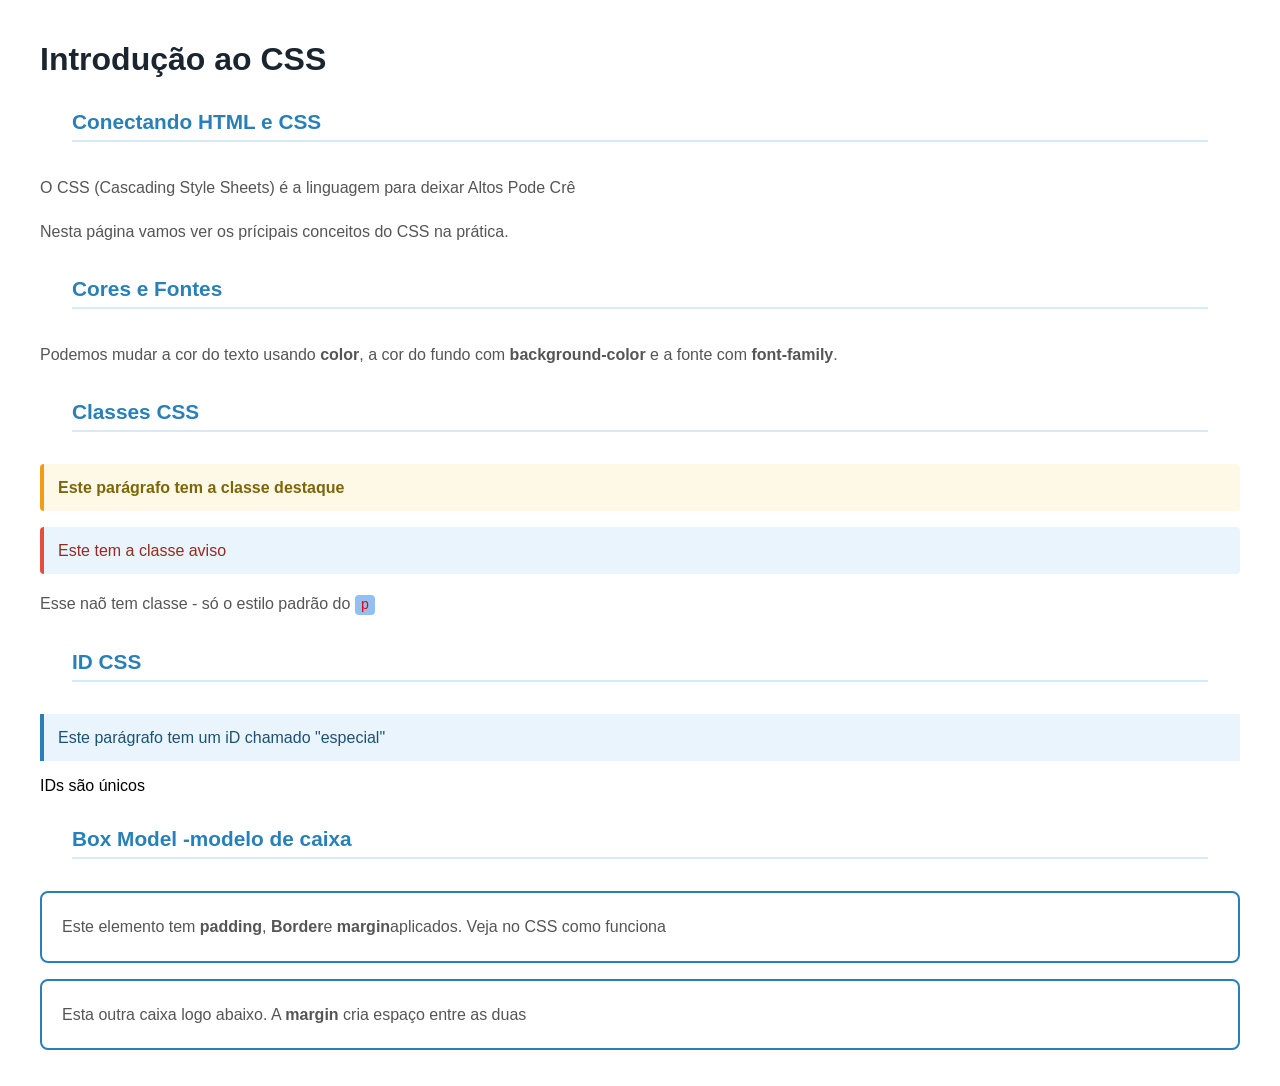
<file: proxima.html>
<!DOCTYPE html>
<html lang="en">
<head>
    <meta charset="UTF-8">
    <meta name="viewport" content="width=device-width, initial-scale=1.0">
    <link rel ="stylesheet" href= "outroStyle.css">
    <title>Outra Pa´gina</title>
</head>
<body>
    <h1>Introdução ao CSS</h1>
    <h2>Conectando HTML e CSS</h2>
    <p>O CSS (Cascading Style Sheets) é a linguagem para deixar Altos Pode Crê</p>
    <p>Nesta página vamos ver os prícipais conceitos do CSS na prática.</p>

    <h2>Cores e Fontes</h2>
    <p>Podemos mudar a cor do texto usando <strong>color</strong>,
    a cor do fundo com <strong>background-color</strong> e a fonte com <strong>font-family</strong>.

    <h2>Classes CSS</h2>
    <p class="destaque">Este parágrafo tem a classe destaque</p>
    <p class= "aviso">Este tem a classe aviso</p>
    <p>Esse naõ tem classe - só o estilo padrão do <code>p</code></p>

    <h2>ID CSS</h2>
    <p id="especial">Este parágrafo tem um iD chamado "especial"</p>
    IDs são únicos
    <p>
        <h2>Box Model -modelo de caixa</h2>
        <div class="caixa-demo">
        <p>Este elemento tem <strong>padding</strong>,
        <strong>Border</strong>e <strong>margin</strong>aplicados.
        Veja no CSS como funciona
        </p>
    </div>

    <div class="caixa-demo">
        <p>Esta outra caixa logo abaixo. A <strong>margin</strong> cria espaço 
            entre as duas
        
        </p>
    </div>


</body>
</html>
</file>
<file: outroStyle.css>
body {
    font-family: Arial,sans-serif;
    background-color: bisque
    color#333;
    margin: 0;
    padding: 20px 40px;
}

h1 {
    color: #1a252f;
    font-size:  2rem;
}

h2 {
    color: #2980b9;
    font-size:  1.3rem;
    margin: 2rem;
    border-bottom: 2px solid #d6eaf8;
    padding-bottom: 6px;
}

p{
    color: #555;
    line-height: 1.7;
    margin-bottom: 1rem;
}

code{
    background-color: #92c0f5;
    padding: 2px 6px;
    border-radius: 4px;
    font-family: 'Courier New', monospace;
    font-size: 0.88em;
    color:#e70404;
}

.destaque {
    background-color: #fef9e7;
    border-left: 4px solid #f39c12;
    padding: 10px 14px;
    border-radius: 4px;
    font-weight: bold;
    color: #7d6608;
}

.aviso {
    background-color: #eaf4fd;
    border-left: 4px solid #e74c3c;
    padding: 10px 14px;
    border-radius: 4px;
    color: #922b21;
}

#especial {
    background-color: #eaf4fd;
    border-left: 4px solid #2980b9;
    padding: 10px 14px;
    color: #1a5276;
}

.caixa-demo {
    background-color: white;
    padding: 20px;
    border:2px solid #2980b9 ;
    border-radius: 8px;
    margin-bottom: 16px;
}

.caixa-demo p {
    margin: 0;
    
}
</file>
